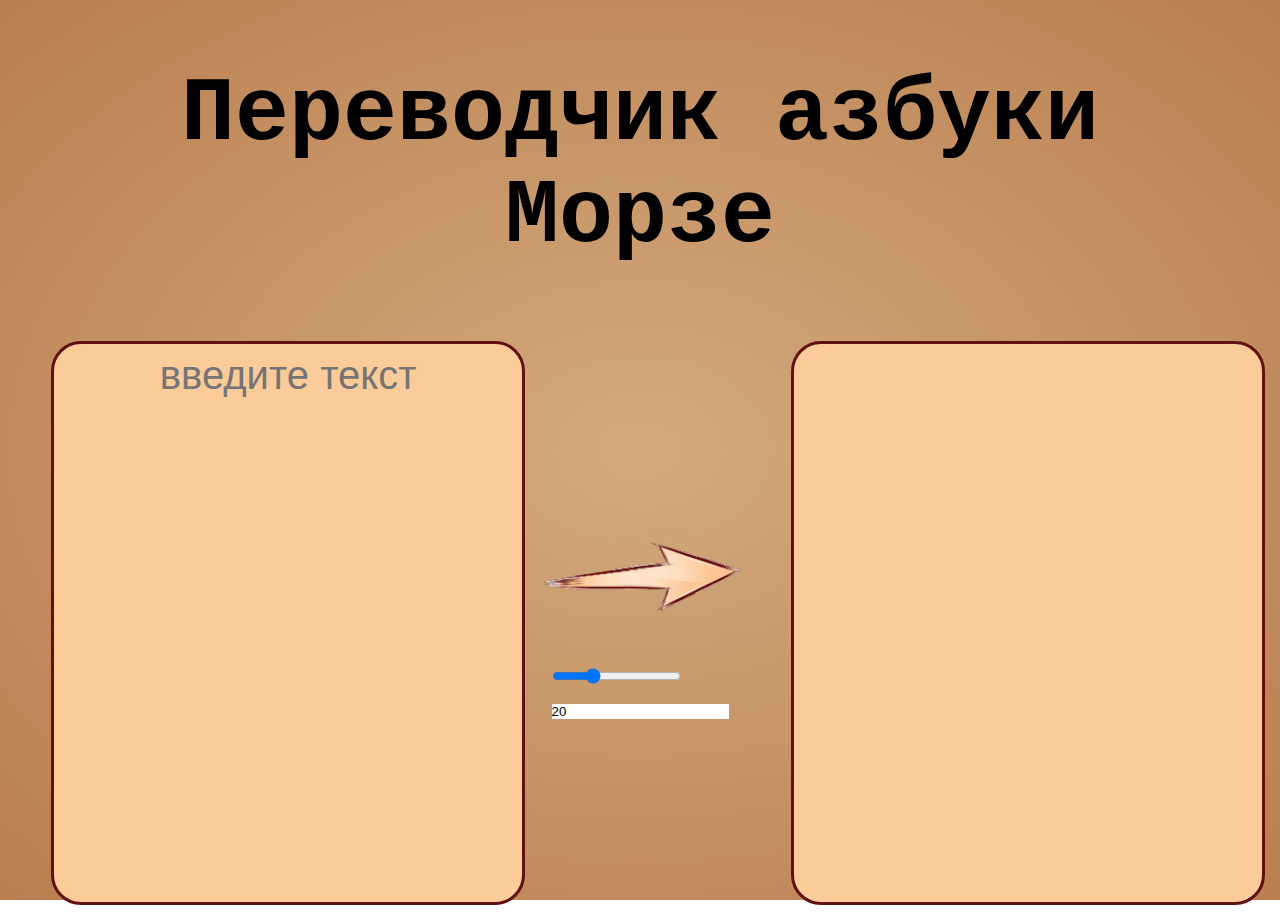
<file: index.html>
﻿
<!DOCTYPE HTML>
<html lang="ru">
  <head>
    <meta charset="UTF-8">
    <title>Азбука Морзе</title>
	<meta name="viewport" content="width=device-width, initial-scale=1">
<link rel="stylesheet" type="text/css"  href="CSS/ind.css">
</head>
  <body id="bd">
    
<h1>Переводчик азбуки Морзе</h1>
<div class="go">

<div class="elem_form elem_form-input">
<textarea id="textInputId"  placeholder="введите текст"></textarea>
</div>

<div class="medium">
  <div>
    <input class="polzunok" id="frequencyRange" type="range" min="500" max="1500" step="1" value="800">
    <input class="polzunok" type="durationFactor" min="0" max="100" step="1" value="20"><!--don't ready yet-->
  </div>
  <div class="elem_form elem_form-button">
    <img src="images/стрелка.png" alt="" id="translateButton">
  </div>
</div>

<div class="elem_form elem_form-input">
<textarea id="textOutputId" readonly></textarea>
</div>

</div>
<script src="JS/ind.js"></script>

  </body>
</html>
</file>
<file: CSS/ind.css>
*{	margin:0;
  padding:0;
  border:0;}
body{

/*background-image: url(https://catherineasquithgallery.com/uploads/posts/2021-03/1614723909_150-p-foni-dlya-literaturi-182.jpg);
*/
background-image: radial-gradient(#d3aa7e,#ba7e4f);
background-repeat: no-repeat;
background-position: center center;
background-attachment: fixed;
}

textarea{
 resize: none; 
 margin: 2%;
  background-color: #fccb9a;
  border: 3px solid #631010;
  border-radius: 30px;
  text-align: center;
  font-family: 'Arial';
  font-size: 40px;
  color: #000000;
  padding: 2%;
  max-width: 450px;
}

#translateButton{
  margin: 2%;
  max-width: 200px;
}

h1{
word-wrap: break-word;
font-family: Courier, sans-serif; 
font-style: normal;
font-weight: 600;
  font-size: 10vh;
  color: black;
  text-align: center;
  margin: 5%;
}
h2{
    font-family: Verdana;
  font-size: 30px;
  color: #1f2907;
  margin:5%;
  text-align: center;
}
.go{
  display: flex;
  justify-content: space-evenly;
  align-items: center;
}
.medium {
  display: flex;
  flex-direction: column-reverse;
  align-items: center;
}
.polzunok{
  display: block;
  margin: 20px 0;;
}

@media (min-width: 100px) and (max-width: 1000px) { 
  .go{
    flex-direction: column;
  }
  textarea{
    height: 50vh;
    margin: 2% 0;
  }
}

@media (min-width: 550px) and (max-width: 1000px) { 
  textarea{
    width: 80vw;
  }
}
@media (min-width: 1000px){ 
  textarea{
    height: 60vh;
  }
}
</file>
